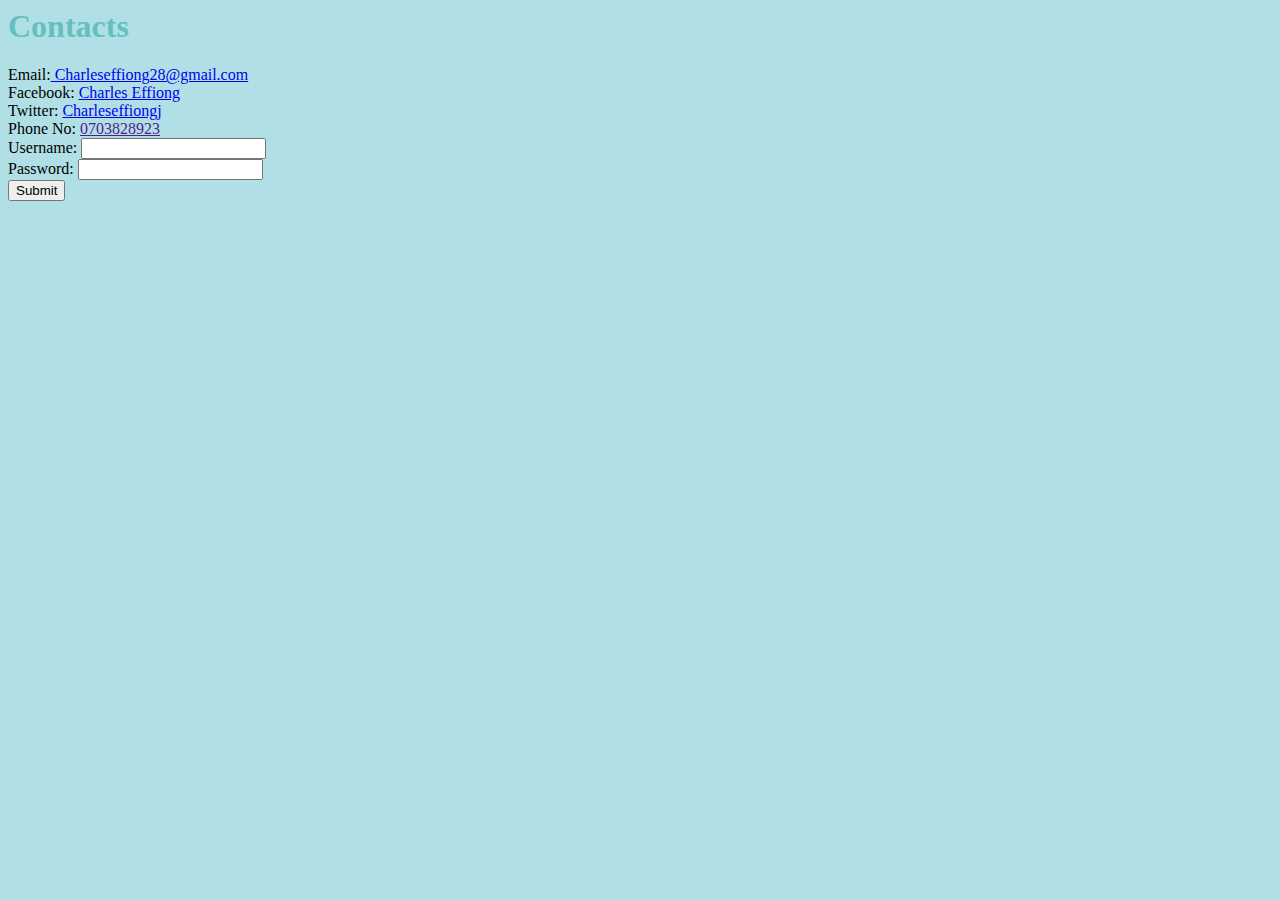
<file: Contacts.html>
<html lang="en">
<head>
    <meta charset="UTF-8">
    <meta name="viewport" content="width=device-width, initial-scale=1.0">
    <meta http-equiv="X-UA-Compatible" content="ie=edge">
    <title>Document</title>
    <link rel="stylesheet" href="Css/Style.css">
</head>
<body>
    </html>
<h1>Contacts</h1>
Email:<a href="Charleseffiong28@gmail.com"> Charleseffiong28@gmail.com</a> <br>
Facebook: <a href="Facebook.com">Charles Effiong</a><br>
Twitter: <a href="twitter.com">Charleseffiongj</a> <br>
Phone No: <a href="">0703828923</a>
<form action="Index.html" >
    <label for="">Username:</label>
    <input type="text"> <br>
    <label for="">Password:</label>
    <input type="password" name="password"> <br>
    <input type="submit" name="" > <br>
  

  
</form>
</body>
</file>
<file: Css/Style.css>
body {
    background-color: powderblue;
}

hr {
   
    border-width: 5px;
    border-style: none;
    border-top-style: dotted;
    width: 5%;
}
h1{
    color: #66bfbf
}
h3{
    color: peru;
}
img {
    background-color: blue;
    width: 200px;
    height: 300px;
}
</file>
